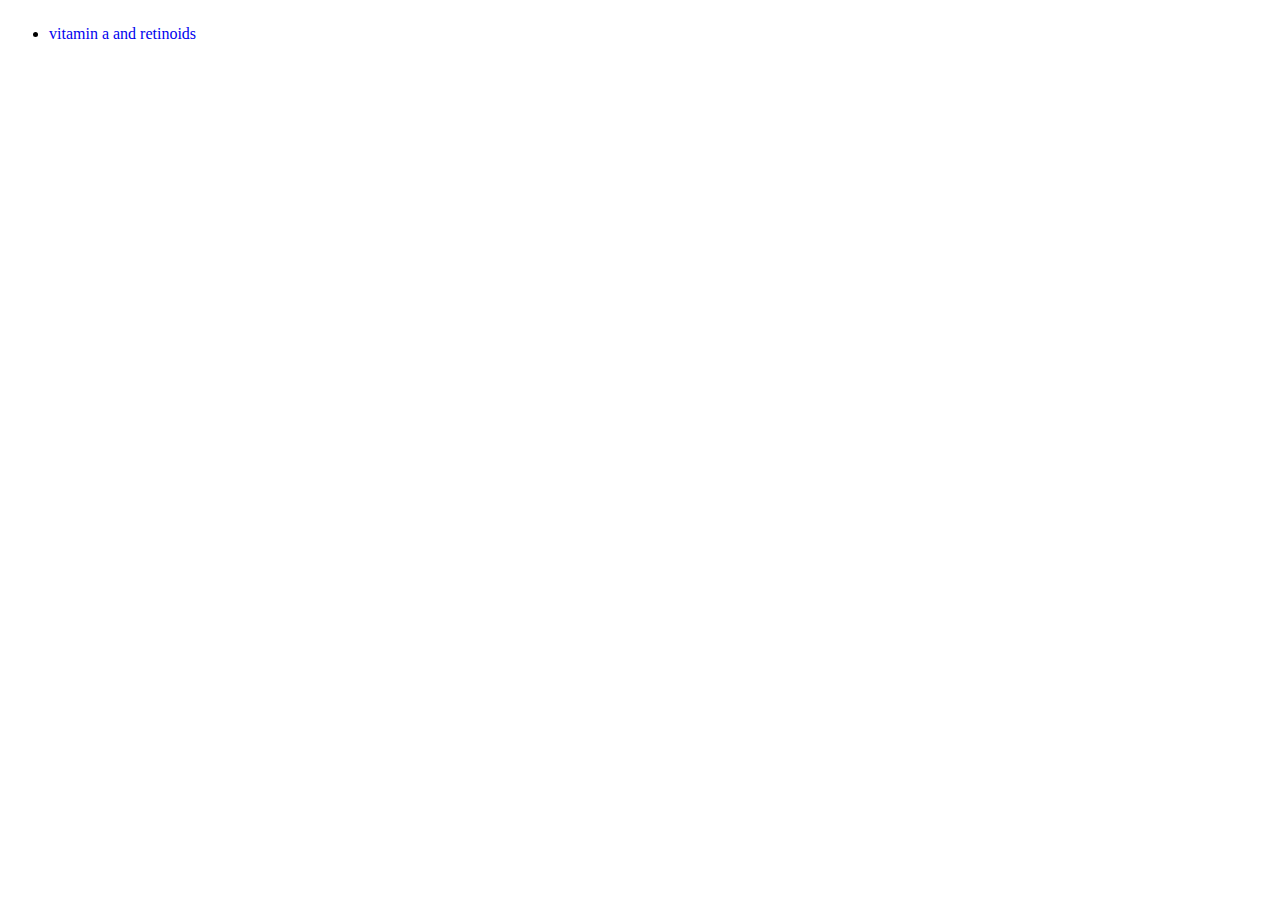
<file: index.html>
<!DOCTYPE html>
<html>
<head>

  <meta charset="utf-8">
  <meta name="viewport" content="width=device-width, initial-scale=1.0">

  <title> la peau ! </title>

  <link rel="icon" href="./includes/a.png">
  <link rel="stylesheet" type="text/css" href="./includes/a.css">

  <script src='./includes/a.js'></script>
  <script src='./includes/Box.js'></script>

</head>

<!-- opening L0 -->
<div class='section border margin padding'>


  <ul>
    <li><p><a href='./retinoids.html'> vitamin a and retinoids </a></p>
  </ul>

</div> <!-- closing L0 -->

</html>
</file>
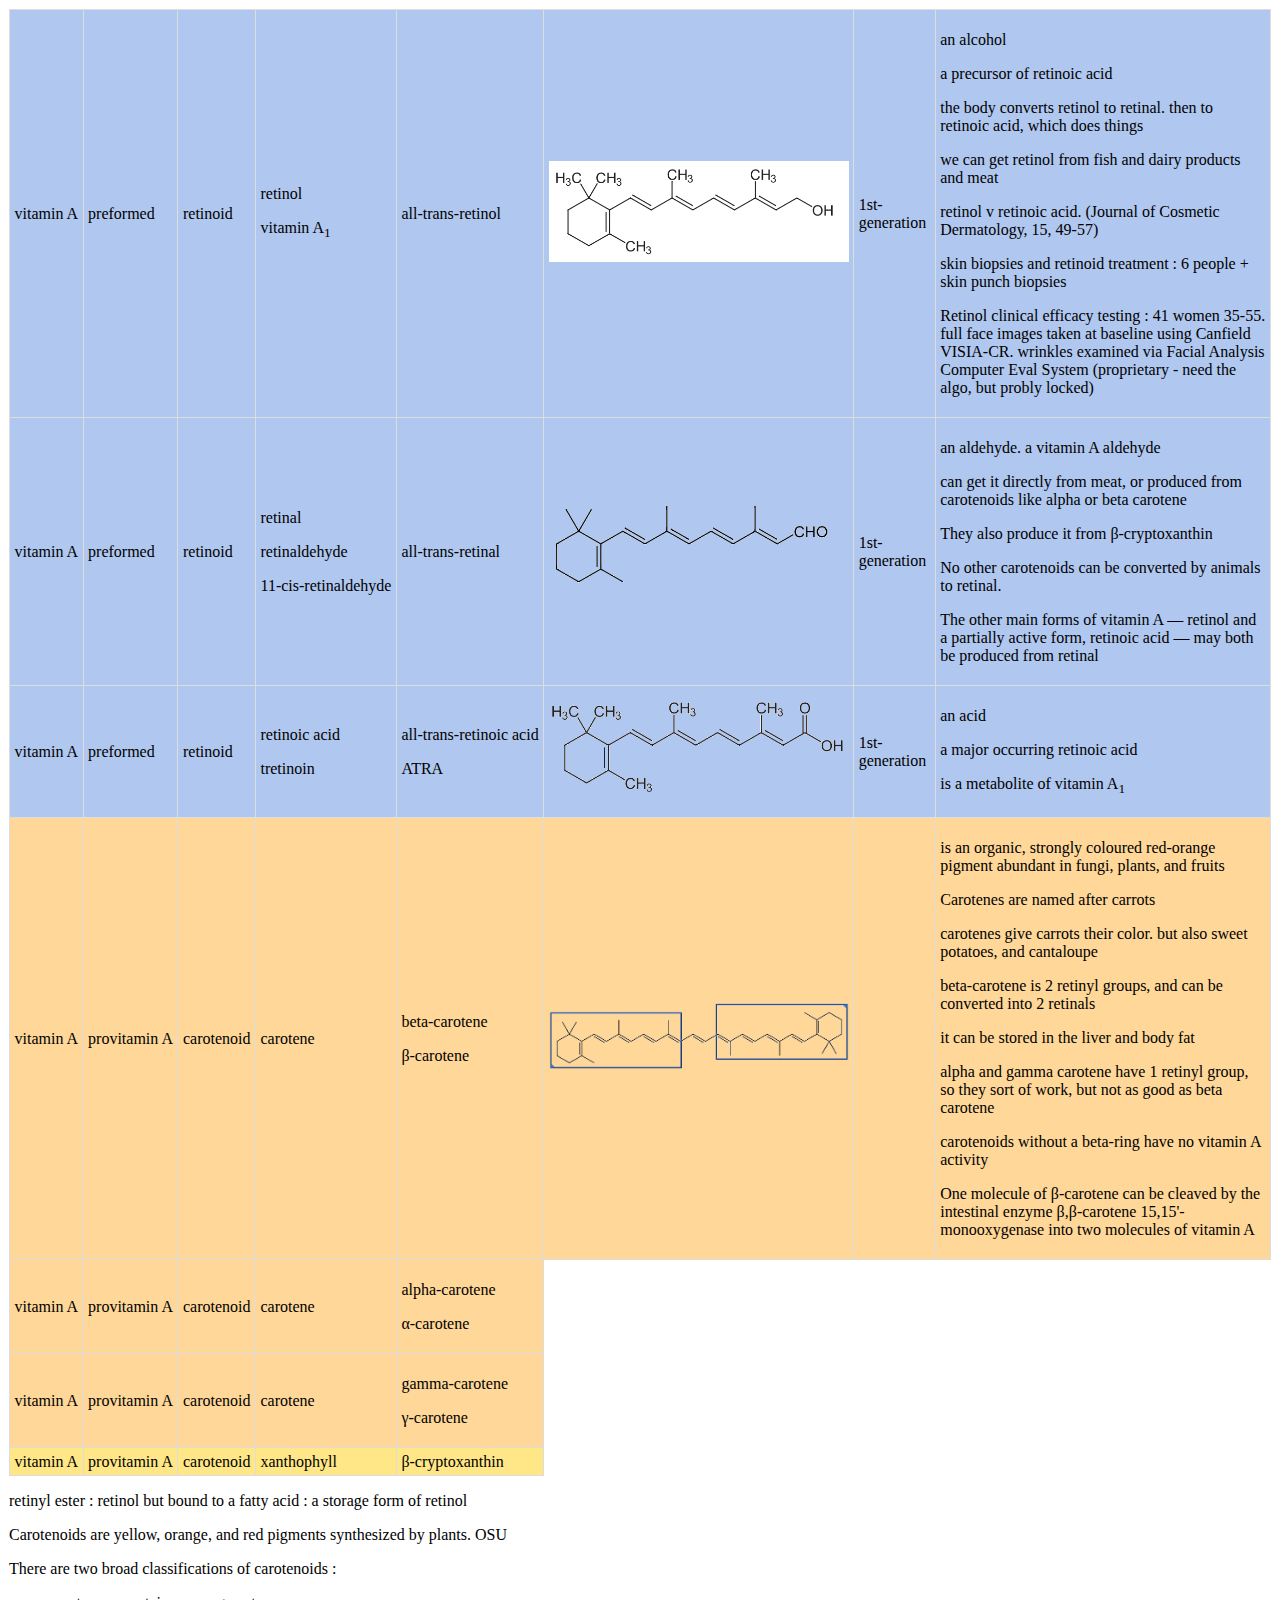
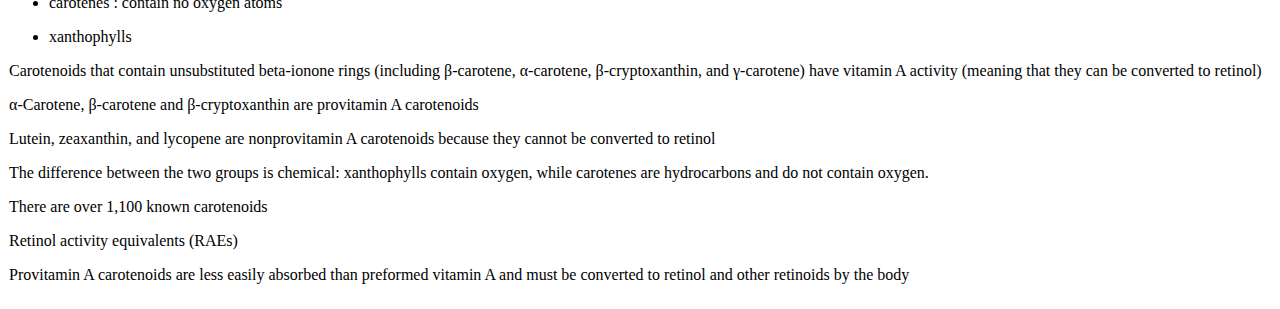
<file: retinoids.html>
<!DOCTYPE html>
<html>
<head>

  <meta charset="utf-8">
  <meta name="viewport" content="width=device-width, initial-scale=1.0">

  <title> retinoids ! </title>

  <link rel="icon" href="./includes/a.png">
  <link rel="stylesheet" type="text/css" href="./includes/a.css">

  <script src='./includes/a.js'></script>
  <script src='./includes/Box.js'></script>
  
  <style>

  table.mytables td:nth-child(n+0):nth-child(-n+5) {
   white-space: nowrap;
  }

  /* blue : retinoids */
  table.mytables tr:nth-child(-n+3) td {
   background-color: #58d7;
  }

  /* orange : carotenoids carotenes */
  table.mytables tr:nth-child(n+4):nth-child(-n+6) td {
   background-color: #fa27;
  }

  /* yellow : carotenoids xanthophylls */
  table.mytables tr:nth-child(n+7) td {
   background-color: #fc07;
  }

  </style>

</head>





<!-- opening L0 -->
<div class='section border margin padding'>


<table class='mytables'>

  <tr>
    <td>
      <p> vitamin A </p>
    </td>
    <td> preformed </td>
    <td> retinoid	</td>
    <td>
      <p> retinol </p>
      <p> vitamin A<sub>1</sub> </p>
    </td>
    <td>
      <p> all-trans-retinol </p>
    </td>
    <td>
      <img src='./images/all_trans_retinol.png' width=300 />
    </td>
    <td> 1st-generation </td>
    <td>
      <p> an alcohol </p>
      <p> a precursor of retinoic acid </p>
      <p> the body converts retinol to retinal. then to retinoic acid, which does things </p>
      <p> we can get retinol from fish and dairy products and meat </p>
      <p> retinol v retinoic acid. (Journal of Cosmetic Dermatology, 15, 49-57) </p>
      <p> skin biopsies and retinoid treatment : 6 people + skin punch biopsies </p>
      <p> Retinol clinical efficacy testing : 41 women 35-55. full face images taken at baseline using Canfield VISIA-CR. wrinkles examined via Facial Analysis Computer Eval System (proprietary - need the algo, but probly locked) </p>
      
    </td>
  </tr>

  <tr>
    <td> vitamin A	</td>
    <td> preformed </td>
    <td> retinoid	</td>
    <td>
      <p> retinal </p>
      <p> retinaldehyde </p>
      <p> 11-cis-retinaldehyde </p>
    </td>
    <td>
      <p> all-trans-retinal </p>
    </td>
    <td>
      <img src='./images/all_trans_retinal.png' width=300 />
    </td>
    <td> 1st-generation </td>
    <td>
      <p> an aldehyde. a vitamin A aldehyde </p>
      <p> can get it directly from meat, or produced from carotenoids like alpha or beta carotene </p>
      <p> They also produce it from β-cryptoxanthin </p>
      <p> No other carotenoids can be converted by animals to retinal. </p>
      <p> The other main forms of vitamin A — retinol and a partially active form, retinoic acid — may both be produced from retinal </p>
    </td>
  </tr>

  <tr>
    <td> vitamin A	</td>
    <td> preformed </td>
    <td> retinoid	</td>
    <td>
      <p> retinoic acid </p>
      <p> tretinoin </p>
    </td>
    <td>
      <p> all-trans-retinoic acid </p>
      <p> ATRA </p>
    </td>
    <td>
      <img src='./images/all_trans_retinoic_acid.png' width=300 />
    </td>
    <td> 1st-generation </td>
    <td>
      <p> an acid </p>
      <p> a major occurring retinoic acid </p>
      <p> is a metabolite of vitamin A<sub>1</sub> </p>
    </td>
  </tr>
  
  <tr>
    <td> vitamin A	</td>
    <td> provitamin A </td>
    <td> carotenoid	</td>
    <td>
      <p> carotene </p>
    </td>
    <td>
      <p> beta-carotene </p>
      <p> &beta;-carotene </p>
    </td>
    <td>
      <img src='./images/beta_carotene.png' width=300 />
    </td>
    <td>  </td>
    <td>
      <p> is an organic, strongly coloured red-orange pigment abundant in fungi, plants, and fruits </p>
      <p> Carotenes are named after carrots </p>
      <p> carotenes give carrots their color. but also sweet potatoes, and cantaloupe </p>
      <p> beta-carotene is 2 retinyl groups, and can be converted into 2 retinals </p>
      <p> it can be stored in the liver and body fat </p>
      <p> alpha and gamma carotene have 1 retinyl group, so they sort of work, but not as good as beta carotene </p>
      <p> carotenoids without a beta-ring have no vitamin A activity </p>
      <p> One molecule of β-carotene can be cleaved by the intestinal enzyme β,β-carotene 15,15'-monooxygenase into two molecules of vitamin A </p>
    </td>
  </tr>
  
  <tr>
    <td> vitamin A	</td>
    <td> provitamin A </td>
    <td> carotenoid	</td>
    <td> carotene </td>
    <td>
      <p> alpha-carotene </p>
      <p> &alpha;-carotene </p>
    </td>
  </tr>
  <tr>
    <td> vitamin A	</td>
    <td> provitamin A </td>
    <td> carotenoid	</td>
    <td> carotene </td>
    <td>
      <p> gamma-carotene </p>
      <p> &gamma;-carotene </p>
    </td>
  </tr>
  <tr>
    <td> vitamin A	</td>
    <td> provitamin A </td>
    <td> carotenoid	</td>
    <td> xanthophyll </td>
    <td> β-cryptoxanthin </td>
  </tr>
  
</table>


<p> retinyl ester : retinol but bound to a fatty acid : a storage form of retinol </p>

<p> Carotenoids are yellow, orange, and red pigments synthesized by plants. OSU </p>
<p> There are two broad classifications of carotenoids : </p>
<ul>
  <li><p> carotenes : contain no oxygen atoms </p>
  <li><p> xanthophylls </p>
</ul>


<p> Carotenoids that contain unsubstituted beta-ionone rings (including β-carotene, α-carotene, β-cryptoxanthin, and γ-carotene) have vitamin A activity (meaning that they can be converted to retinol) </p>

<p> α-Carotene, β-carotene and β-cryptoxanthin are provitamin A carotenoids </p>
<p> Lutein, zeaxanthin, and lycopene are nonprovitamin A carotenoids because they cannot be converted to retinol </p>
<p> The difference between the two groups is chemical: xanthophylls contain oxygen, while carotenes are hydrocarbons and do not contain oxygen. </p>
  
  
  <p> There are over 1,100 known carotenoids </p>

  
  <p> Retinol activity equivalents (RAEs) </p>
  <p> Provitamin A carotenoids are less easily absorbed than preformed vitamin A and must be converted to retinol and other retinoids by the body </p>

</div> <!-- closing L0 -->
</html>
</file>
<file: includes/a.css>
html, body {
 font-family: calibri;
 margin: 0;
 padding: 0;
 border: none;
}

a {
 text-decoration: none;
}

pre {
  padding: 0 1vh;
  font-size: 1.1em;
  line-height: 1.3em;
  white-space: pre-wrap;       /* Since CSS 2.1 */
  white-space: -moz-pre-wrap;  /* Mozilla, since 1999 */
  white-space: -pre-wrap;      /* Opera 4-6 */
  white-space: -o-pre-wrap;    /* Opera 7 */
  word-wrap: break-word;       /* Internet Explorer 5.5+ */
}

a:visited { text-decoration: none; color:blue; }
a:hover { text-decoration: none; color:blue; }
a:focus { text-decoration: none; color:green; }
a:hover, a:active { text-decoration: none; color:0; cursor: pointer; }
    
.section {
 display: block;
 vertical-align: top;
 padding: 0;
}
.box {
 display: inline-block;
 vertical-align: top;
 padding: 0;
}

.padding {
  padding: 1vh;
}
.margin: {
  margin: 1vh;
}



.mytables {
  border-collapse: collapse;
}
.mytables td {
  border: 1px solid #ddd;
  padding: 0.5vh;
}
.mytables th {
  border: 1px solid #ddd;
  padding: 0.5vh;
}
.myinputs {
  padding: 0.5em;
}

.mybutton, .mybuttons {
  background-color: #eee;
  border: 2px solid #58d7;
  cursor: default;
}
.mybutton:hover, .mybuttons:hover {
  background-color: #ddd;
  border: 2px solid #58dc;
}


  

.code {
  color: #049;
}
.comment {
  color: #2b2f;
}

.inline-code {
  display: inline-block;
  font-weight: normal;
  font-family: monospace;
  padding: 0.3em;
  background-color: #eee;
  margin-left: 0;
  margin-right: 0;
  font-size: 1em;
}



.blue {
 color: #58d;
 font-weight: 450;
 font-size: 1.4em;
}
.pink {
 color: #c5c;
 font-weight: 450;
 font-size: 1.4em;
}
.orange {
 color: #fa2;
 font-weight: 450;
 font-size: 1.4em;
}
.yellow {
 color: #fc0;
 font-weight: 450;
 font-size: 1.4em;
}
.green {
 color: #5c5c;
 font-weight: 450;
 font-size: 1.4em;
}

.noselect {
  -webkit-touch-callout: none; /* iOS Safari */
    -webkit-user-select: none; /* Safari */
     -khtml-user-select: none; /* Konqueror HTML */
       -moz-user-select: none; /* Firefox */
        -ms-user-select: none; /* Internet Explorer/Edge */
            user-select: none; /* Non-prefixed version, currently
                                  supported by Chrome and Opera */
}
</file>
